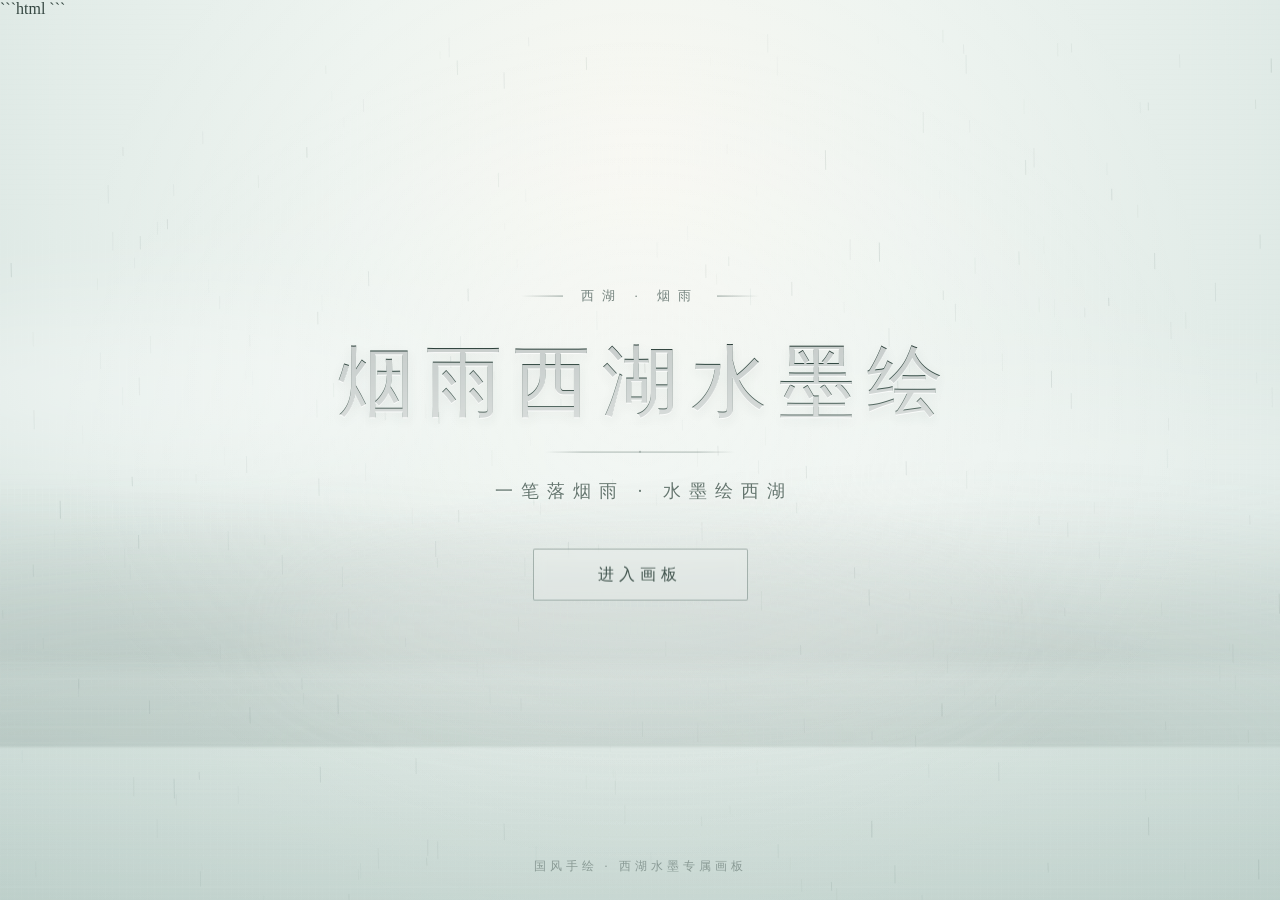
<file: index.html>
```html
<!DOCTYPE html>
<html lang="zh-CN">

<head>
<meta charset="UTF-8">
<meta name="viewport" content="width=device-width, initial-scale=1.0">

<title>烟雨西湖水墨绘</title>

<style>

* {
    margin: 0;
    padding: 0;
    box-sizing: border-box;
}

html,
body {
    width: 100%;
    height: 100%;
}

body {
    position: relative;
    overflow: hidden;

    color: #344640;

    font-family:
        "STSong",
        "Songti SC",
        "SimSun",
        serif;

    background:
        radial-gradient(
            ellipse at 50% 16%,
            #f8f8f2 0%,
            #eef4f0 32%,
            #e2ece8 65%,
            #d3e1dd 100%
        );
}

body::before {
    content: "";

    position: fixed;
    inset: 0;

    z-index: 1;

    pointer-events: none;

    opacity: 0.3;

    background-image:
        repeating-linear-gradient(
            0deg,
            rgba(70, 85, 79, 0.018) 0,
            rgba(70, 85, 79, 0.018) 1px,
            transparent 1px,
            transparent 5px
        ),
        repeating-linear-gradient(
            90deg,
            rgba(255, 255, 255, 0.12) 0,
            rgba(255, 255, 255, 0.12) 1px,
            transparent 1px,
            transparent 7px
        );
}

#rainCanvas {
    position: fixed;

    inset: 0;

    width: 100%;
    height: 100%;

    z-index: 2;

    pointer-events: none;
}

.scene {
    position: fixed;

    inset: 0;

    z-index: 3;

    pointer-events: none;
}

.mountain-back {
    position: absolute;

    left: -10%;
    bottom: 26%;

    width: 120%;
    height: 32%;

    opacity: 0.1;

    filter: blur(8px);

    background:
        radial-gradient(
            ellipse at 20% 100%,
            #536a64 0%,
            transparent 50%
        ),
        radial-gradient(
            ellipse at 72% 100%,
            #536a64 0%,
            transparent 52%
        );
}

.mountain {
    position: absolute;

    left: -5%;
    bottom: 17%;

    width: 110%;
    height: 43%;

    opacity: 0.2;

    filter: blur(1px);

    background:
        radial-gradient(
            ellipse at 7% 100%,
            #60766f 0%,
            transparent 48%
        ),
        radial-gradient(
            ellipse at 29% 100%,
            #7d908a 0%,
            transparent 45%
        ),
        radial-gradient(
            ellipse at 52% 100%,
            #5d716a 0%,
            transparent 50%
        ),
        radial-gradient(
            ellipse at 79% 100%,
            #70837d 0%,
            transparent 46%
        );
}

.lake {
    position: absolute;

    left: 0;
    bottom: 0;

    width: 100%;
    height: 28%;

    background:
        linear-gradient(
            to bottom,
            rgba(190, 207, 201, 0.05),
            rgba(120, 151, 142, 0.23)
        );
}

.lake::before {
    content: "";

    position: absolute;

    inset: 0;

    opacity: 0.35;

    background:
        repeating-linear-gradient(
            180deg,
            transparent 0,
            transparent 14px,
            rgba(255, 255, 255, 0.13) 15px,
            transparent 16px
        );
}

.mist {
    position: absolute;

    border-radius: 50%;

    filter: blur(48px);

    background: rgba(255, 255, 255, 0.32);
}

.mist-one {
    width: 560px;
    height: 170px;

    left: -130px;
    top: 34%;

    animation:
        mistMoveOne 20s ease-in-out infinite;
}

.mist-two {
    width: 680px;
    height: 190px;

    right: -180px;
    top: 42%;

    opacity: 0.65;

    animation:
        mistMoveTwo 24s ease-in-out infinite;
}

.mist-three {
    width: 720px;
    height: 180px;

    left: 22%;
    bottom: 20%;

    opacity: 0.42;

    animation:
        mistMoveThree 28s ease-in-out infinite;
}

@keyframes mistMoveOne {

    0%,
    100% {
        transform: translateX(0);
    }

    50% {
        transform: translateX(130px);
    }
}

@keyframes mistMoveTwo {

    0%,
    100% {
        transform: translateX(0);
    }

    50% {
        transform: translateX(-120px);
    }
}

@keyframes mistMoveThree {

    0%,
    100% {
        transform: translateX(-50px);
    }

    50% {
        transform: translateX(80px);
    }
}

.content {
    position: absolute;

    z-index: 10;

    top: 50%;
    left: 50%;

    transform:
        translate(-50%, -52%);

    width: min(820px, 90vw);

    text-align: center;

    animation:
        contentFloat 8s ease-in-out infinite;
}

@keyframes contentFloat {

    0%,
    100% {
        transform:
            translate(-50%, -52%);
    }

    50% {
        transform:
            translate(
                -50%,
                calc(-52% - 5px)
            );
    }
}

.small-title {
    display: flex;

    align-items: center;
    justify-content: center;

    gap: 18px;

    margin-bottom: 24px;

    color: #75847f;

    font-size: 13px;

    letter-spacing: 8px;
}

.small-title span {
    width: 42px;
    height: 1px;

    display: block;

    background:
        linear-gradient(
            to right,
            transparent,
            rgba(92, 112, 105, 0.65)
        );
}

.small-title span:last-child {
    transform: rotate(180deg);
}

.title {
    font-family:
        "FZQingKeBenYueSongS-R-GB",
        "FZKai-Z03",
        "STKaiti",
        "Kaiti SC",
        "KaiTi",
        "STSong",
        "Songti SC",
        serif;

    font-size:
        clamp(
            48px,
            7vw,
            78px
        );

    font-weight: 500;

    letter-spacing: 13px;

    margin-right: -13px;

    line-height: 1.35;

    color: #30433e;

    background:
        linear-gradient(
            180deg,
            #253732 0%,
            #334a43 38%,
            #52665f 72%,
            #71817b 100%
        );

    -webkit-background-clip: text;

    background-clip: text;

    -webkit-text-fill-color: transparent;

    text-shadow:
        0 1px 0 rgba(255, 255, 255, 0.75),
        0 4px 12px rgba(48, 66, 60, 0.08);

    transform:
        scaleX(0.97);

    transform-origin: center;

    animation:
        titleInk 2.2s ease-out both;
}

@keyframes titleInk {

    from {
        opacity: 0;

        transform:
            scaleX(1.02)
            translateY(8px);

        filter: blur(3px);
    }

    to {
        opacity: 1;

        transform:
            scaleX(0.97)
            translateY(0);

        filter: blur(0);
    }
}

.ink-line {
    position: relative;

    width: 190px;
    height: 10px;

    margin:
        13px auto 22px;

    opacity: 0.5;
}

.ink-line::before {
    content: "";

    position: absolute;

    top: 5px;
    left: 0;

    width: 100%;
    height: 1px;

    background:
        linear-gradient(
            to right,
            transparent,
            #657770 20%,
            #657770 80%,
            transparent
        );
}

.ink-line::after {
    content: "·";

    position: absolute;

    left: 50%;
    top: -5px;

    transform:
        translateX(-50%);

    color: #60736c;

    font-size: 18px;
}

.subtitle {
    font-family:
        "STSong",
        "Songti SC",
        "SimSun",
        serif;

    font-size: 18px;

    font-weight: 400;

    letter-spacing: 8px;

    margin-right: -8px;

    color: #65766f;

    text-shadow:
        0 1px 3px
        rgba(255, 255, 255, 0.7);
}

.start-button {
    position: relative;

    margin-top: 46px;

    width: 215px;
    height: 52px;

    border:
        1px solid
        rgba(77, 101, 93, 0.42);

    border-radius: 2px;

    background:
        rgba(255, 255, 255, 0.16);

    color: #40534d;

    font-family:
        "STSong",
        "Songti SC",
        serif;

    font-size: 16px;

    letter-spacing: 5px;

    cursor: pointer;

    overflow: hidden;

    backdrop-filter:
        blur(6px);

    transition:
        transform 0.4s ease,
        color 0.4s ease,
        background 0.4s ease,
        box-shadow 0.4s ease;
}

.start-button::before {
    content: "";

    position: absolute;

    inset: 0;

    z-index: -1;

    transform:
        scaleX(0);

    transform-origin: left;

    background:
        #526b63;

    transition:
        transform 0.45s ease;
}

.start-button:hover {
    color: white;

    transform:
        translateY(-3px);

    box-shadow:
        0 12px 30px
        rgba(62, 83, 76, 0.2);
}

.start-button:hover::before {
    transform:
        scaleX(1);
}

.start-button:active {
    transform:
        translateY(-1px);
}

.footer {
    position: fixed;

    z-index: 20;

    left: 50%;
    bottom: 25px;

    transform:
        translateX(-50%);

    white-space: nowrap;

    color: #7a8b86;

    font-family:
        "STSong",
        "Songti SC",
        serif;

    font-size: 12px;

    letter-spacing: 4px;

    opacity: 0.8;
}

.light-haze {
    position: fixed;

    inset: 0;

    z-index: 4;

    pointer-events: none;

    background:
        radial-gradient(
            ellipse at center,
            rgba(255, 255, 255, 0.12),
            transparent 65%
        );
}

@media (max-width: 768px) {

    .content {
        width: 90vw;
    }

    .small-title {
        font-size: 11px;

        letter-spacing: 5px;
    }

    .small-title span {
        width: 25px;
    }

    .title {
        font-size: 42px;

        letter-spacing: 8px;

        margin-right: -8px;
    }

    .subtitle {
        font-size: 14px;

        letter-spacing: 5px;

        margin-right: -5px;
    }

    .start-button {
        width: 190px;

        height: 48px;

        font-size: 14px;

        letter-spacing: 4px;
    }

    .footer {
        bottom: 18px;

        font-size: 9px;

        letter-spacing: 2px;
    }
}

@media (prefers-reduced-motion: reduce) {

    *,
    *::before,
    *::after {

        animation: none !important;

        transition: none !important;
    }
}

</style>
</head>


<body>

<canvas id="rainCanvas"></canvas>

<div class="scene">

    <div class="mountain-back"></div>

    <div class="mountain"></div>

    <div class="lake"></div>

    <div class="mist mist-one"></div>

    <div class="mist mist-two"></div>

    <div class="mist mist-three"></div>

</div>

<div class="light-haze"></div>

<main class="content">

    <div class="small-title">

        <span></span>

        西湖 · 烟雨

        <span></span>

    </div>

    <h1 class="title">
        烟雨西湖水墨绘
    </h1>

    <div class="ink-line"></div>

    <p class="subtitle">
        一笔落烟雨 · 水墨绘西湖
    </p>

    <button
        class="start-button"
        onclick="location.href='draw.html'"
    >
        进入画板
    </button>

</main>

<div class="footer">
    国风手绘 · 西湖水墨专属画板
</div>


<script>

const canvas =
    document.getElementById(
        "rainCanvas"
    );

const ctx =
    canvas.getContext("2d");

let width = 0;
let height = 0;

let rain = [];
let ripples = [];


function resize() {

    const dpr =
        Math.min(
            window.devicePixelRatio || 1,
            2
        );

    width =
        window.innerWidth;

    height =
        window.innerHeight;

    canvas.width =
        width * dpr;

    canvas.height =
        height * dpr;

    canvas.style.width =
        width + "px";

    canvas.style.height =
        height + "px";

    ctx.setTransform(
        dpr,
        0,
        0,
        dpr,
        0,
        0
    );

    createRain();
}


window.addEventListener(
    "resize",
    resize
);


function createRain() {

    rain = [];

    const count =
        Math.min(
            280,
            Math.max(
                120,
                Math.floor(
                    width * 0.23
                )
            )
        );


    for (
        let i = 0;
        i < count;
        i++
    ) {

        rain.push({

            x:
                Math.random() *
                width,

            y:
                Math.random() *
                height,

            length:
                Math.random() *
                13 + 7,

            speed:
                Math.random() *
                2 + 2.4,

            opacity:
                Math.random() *
                0.18 + 0.035,

            width:
                Math.random() *
                0.65 + 0.2,

            drift:
                Math.random() *
                0.25 + 0.08
        });
    }
}


function drawRain() {

    ctx.lineCap =
        "round";


    rain.forEach(
        drop => {

            ctx.beginPath();

            ctx.moveTo(
                drop.x,
                drop.y
            );

            ctx.lineTo(
                drop.x +
                drop.drift,

                drop.y +
                drop.length
            );

            ctx.strokeStyle =
                `rgba(
                    74,
                    96,
                    91,
                    ${drop.opacity}
                )`;

            ctx.lineWidth =
                drop.width;

            ctx.stroke();


            drop.x +=
                drop.drift;

            drop.y +=
                drop.speed;


            if (
                drop.y >
                height + 20
            ) {

                drop.y =
                    -Math.random() *
                    100;

                drop.x =
                    Math.random() *
                    width;
            }


            if (
                drop.x >
                width + 20
            ) {

                drop.x = -20;
            }

        }
    );
}


function createRipple() {

    if (
        Math.random() >
        0.08
    ) {
        return;
    }


    ripples.push({

        x:
            Math.random() *
            width,

        y:
            height * 0.75 +
            Math.random() *
            height * 0.2,

        radius: 1,

        alpha: 0.22
    });
}


function drawRipples() {

    ripples.forEach(
        (ripple, index) => {

            ctx.beginPath();

            ctx.ellipse(

                ripple.x,

                ripple.y,

                ripple.radius *
                2.4,

                ripple.radius *
                0.7,

                0,

                0,

                Math.PI * 2
            );


            ctx.strokeStyle =
                `rgba(
                    75,
                    101,
                    94,
                    ${ripple.alpha}
                )`;

            ctx.lineWidth =
                0.7;

            ctx.stroke();


            ripple.radius +=
                0.55;

            ripple.alpha -=
                0.004;


            if (
                ripple.alpha <= 0
            ) {

                ripples.splice(
                    index,
                    1
                );
            }

        }
    );
}


function drawAtmosphere() {

    const gradient =
        ctx.createRadialGradient(

            width * 0.5,

            height * 0.42,

            0,

            width * 0.5,

            height * 0.42,

            Math.min(
                width,
                height
            ) * 0.65
        );


    gradient.addColorStop(
        0,
        "rgba(255,255,255,0.13)"
    );

    gradient.addColorStop(
        0.55,
        "rgba(255,255,255,0.035)"
    );

    gradient.addColorStop(
        1,
        "rgba(255,255,255,0)"
    );


    ctx.fillStyle =
        gradient;

    ctx.fillRect(
        0,
        0,
        width,
        height
    );
}


function animate() {

    ctx.clearRect(
        0,
        0,
        width,
        height
    );

    drawAtmosphere();

    drawRain();

    drawRipples();

    createRipple();

    requestAnimationFrame(
        animate
    );
}


resize();

animate();

</script>

</body>
</html>
```
</file>
